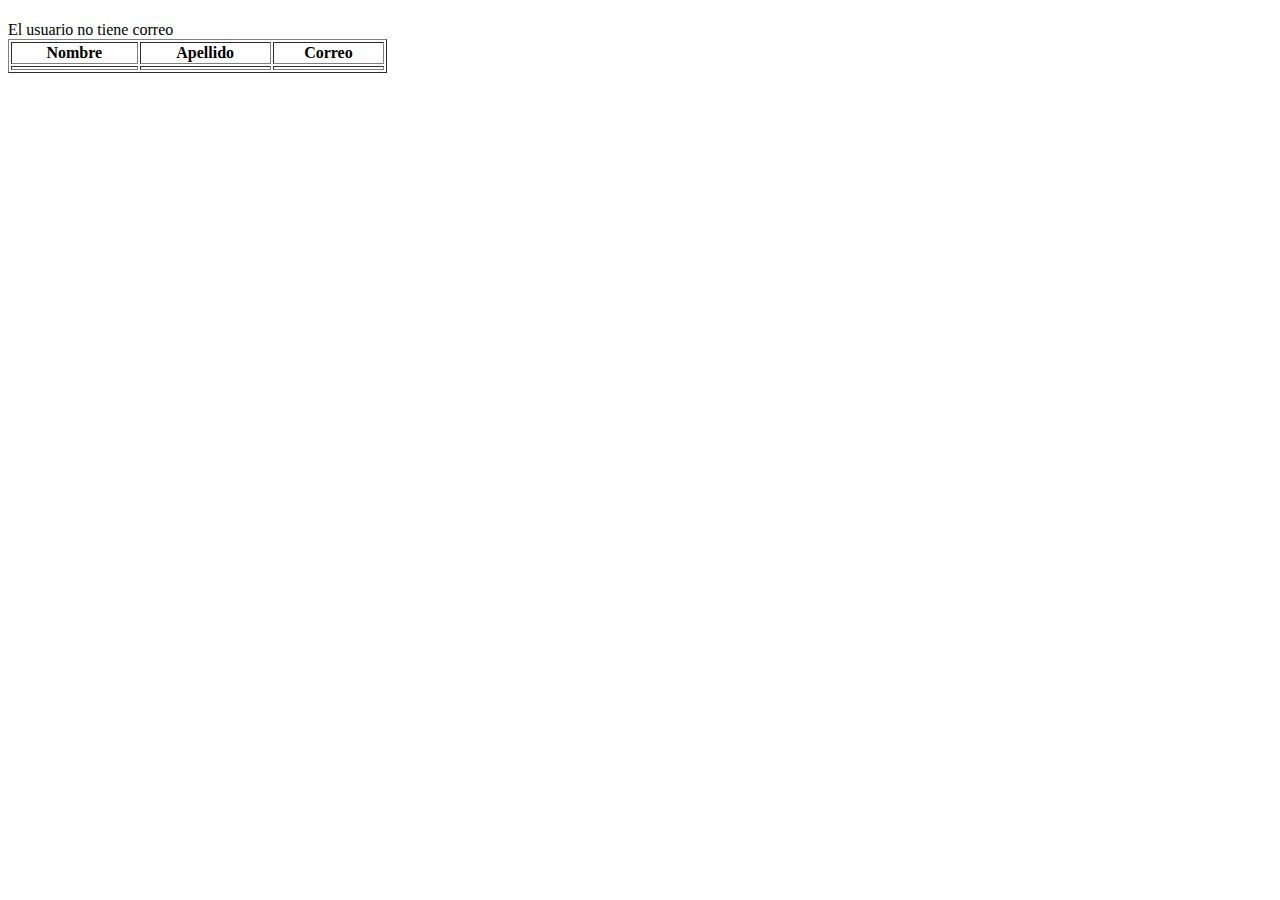
<file: src/main/resources/templates/index.html>
<!DOCTYPE html>
<html xmlns:th="http:/thymeleaf.org">
<head>
<meta charset="UTF-8" />
<title th:text="${titulo}"></title>
</head>
<body>
	<h1 th:text="${titulo}"></h1>
	
	<div th:text="${usuario.nombre}"></div>
	<div th:text="${usuario.apellido}"></div>
<!-- 	si existe un correo lo muestra -->
	<div th:if="${usuario.correo}" th:text="${usuario.correo}"></div>
<!-- 	si el correo es null muestra mensaje por defecto que le asignemos -->
	<div th:if="${usuario.correo == null}">El usuario no tiene correo</div>
		<!-- isEmpty verifica si está vacío, not es lo mismo que !, sólo se usa con resultados booleanos -->
	<table th:if="${not usuarios.isEmpty()}" border="1" width="30%">
		<thead>
			<tr>
				<th>Nombre</th>
				<th>Apellido</th>
				<th>Correo</th>
			</tr>
		</thead>
		<tbody>
			<!-- 		Se recorreo el array con un each (for each) -->
			<tr th:each="clientes : ${usuarios}">
				<!-- 			Se imprime los datos -->
				<td th:text=${clientes.nombre}></td>
				<td th:text=${clientes.apellido}></td>
				<td th:text=${clientes.correo}></td>
			</tr>
		</tbody>
	</table>
</body>
</html>
</file>
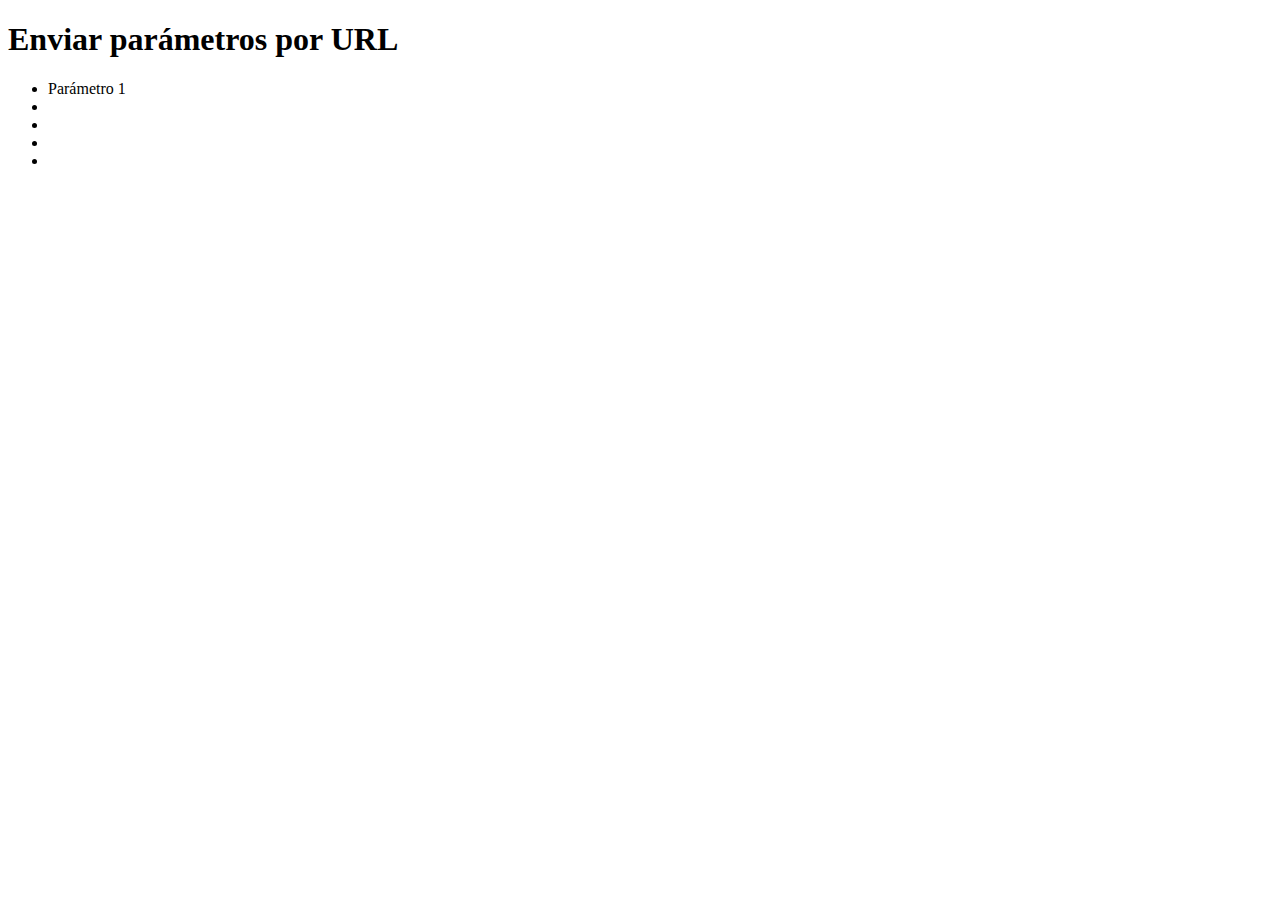
<file: src/main/resources/templates/parametros/index.html>
<!DOCTYPE html>
<html xmlns:th="http:/thymeleaf.org">
<head>
<meta charset="UTF-8" />
<title th:text="${cadena}"></title>
</head>
<body>
	<h1 th:text="${cadena}">Enviar parámetros por URL</h1>
	<ul>
		<li> <a th:href="@{/parametros/string(texto='Enviando dato desde index.html', numero = 1)}">Parámetro 1</a></li>
		<li></li>
		<li></li>
		<li></li>
		<li></li>
	</ul>


</body>
</html>
</file>
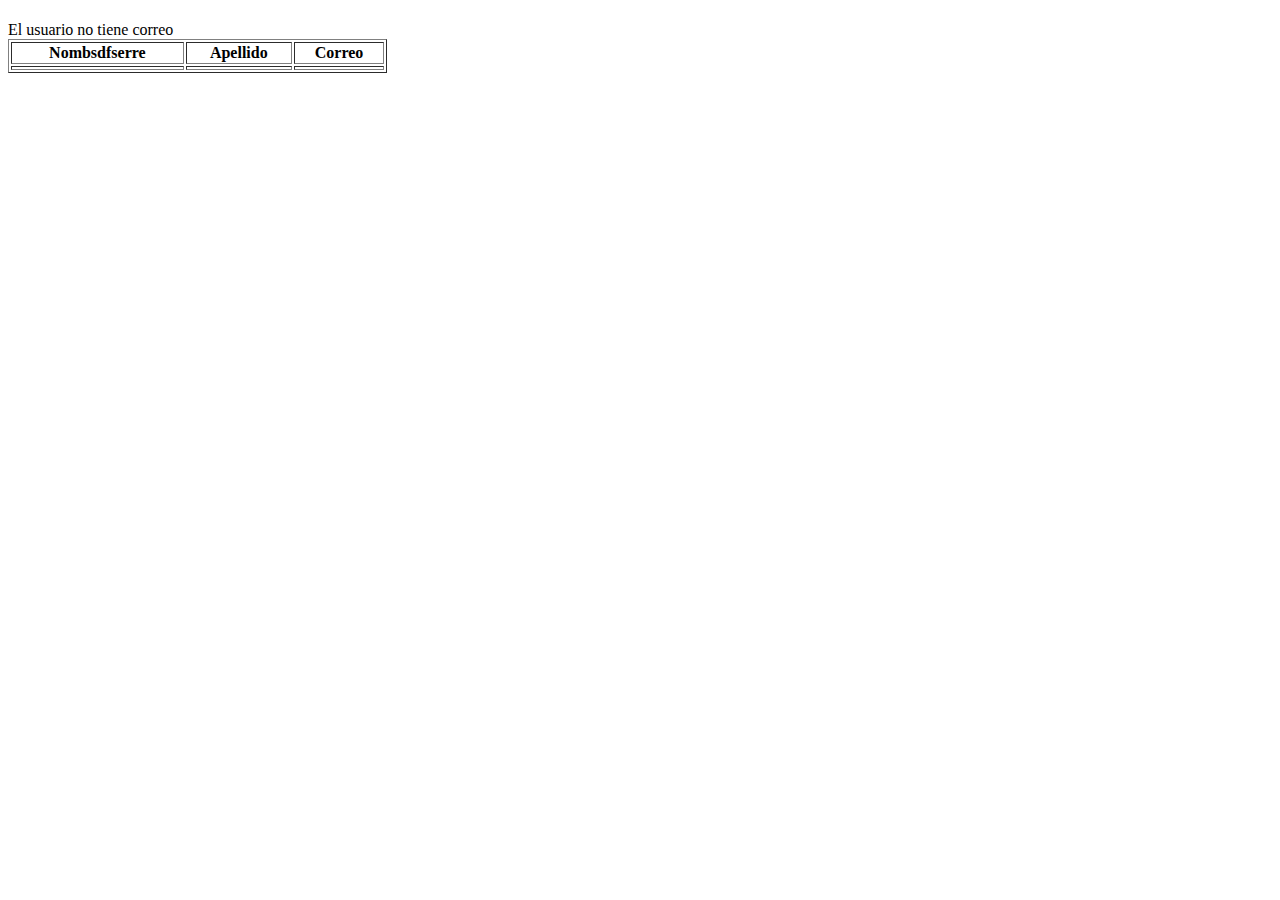
<file: src/main/resources/templates/principal/index.html>
<!DOCTYPE html>
<html xmlns:th="http:/thymeleaf.org">
<head>
<meta charset="UTF-8" />
<title th:text="${titulo}"></title>
</head>
<body>
	<h1 th:text="${titulo}"></h1>
	
	<div th:text="${usuario.nombre}"></div>
	<div th:text="${usuario.apellido}"></div>
<!-- 	si existe un correo lo muestra -->
	<div th:if="${usuario.correo}" th:text="${usuario.correo}"></div>
<!-- 	si el correo es null muestra mensaje por defecto que le asignemos -->
	<div th:if="${usuario.correo == null}">El usuario no tiene correo</div>
		<!-- isEmpty verifica si está vacío, not es lo mismo que !, sólo se usa con resultados booleanos -->
	<table th:if="${not usuarios.isEmpty()}" border="1" width="30%">
		<thead>
			<tr>
				<th>Nombsdfserre</th>
				<th>Apellido</th>
				<th>Correo</th>
			</tr>
		</thead>
		<tbody>
			<!-- 		Se recorreo el array con un each (for each) -->
			<tr th:each="clientes : ${usuarios}">
				<!-- 			Se imprime los datos -->
				<td th:text=${clientes.nombre}></td>
				<td th:text=${clientes.apellido}></td>
				<td th:text=${clientes.correo}></td>
			</tr>
		</tbody>
	</table>
</body>
</html>
</file>
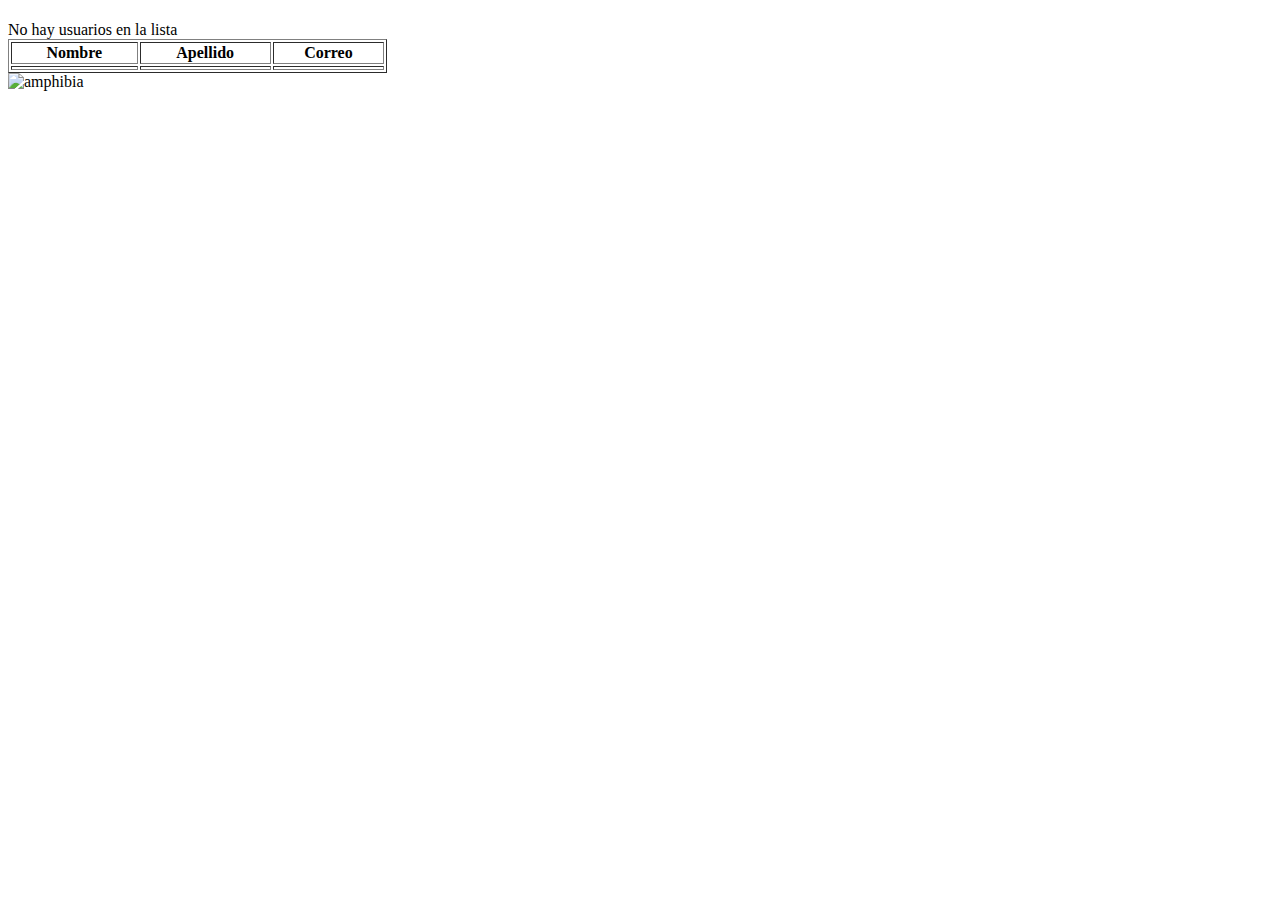
<file: src/main/resources/templates/listado.html>
<!DOCTYPE html>
<html xmlns:th="http:/thymeleaf.org">
<head>
<meta charset="UTF-8" />
<link rel="stylesheet" type="text/css" th:href="@{/css/style.css}"></link>
<title th:text="${titulo}"></title>
<style type="text/css">
table td {
	text-align: center;
}
</style>
</head>
<body>
	<h1 class="titulo" th:text="${titulo}"></h1>

	<div th:if="${usuarios.size==0}">No hay usuarios en la lista</div>
	<!-- 	.size tamaño array -->
	<div th:if="${usuarios.size>0}" th:text=${usuarios.size}></div>
	<div class="container">
		<div>
			<!-- isEmpty verifica si está vacío, not es lo mismo que !, sólo se usa con resultados booleanos -->
			<table th:if="${not usuarios.isEmpty()}" border="1" width="30%">
				<thead>
					<tr>
						<th>Nombre</th>
						<th>Apellido</th>
						<th>Correo</th>
					</tr>
				</thead>
				<tbody>
					<!-- 		Se recorreo el array con un each (for each) -->
					<tr th:each="clientes : ${usuarios}">
						<!-- 			Se imprime los datos -->
						<td th:text=${clientes.nombre}></td>
						<td th:text=${clientes.apellido}></td>
						<td th:text=${clientes.correo}></td>
					</tr>
				</tbody>
			</table>
		</div>
		<div>
			<img alt="amphibia" th:src="@{/images/amphibia.jpg}" width="50%">
		</div>
	</div>
</body>
</html>
</file>
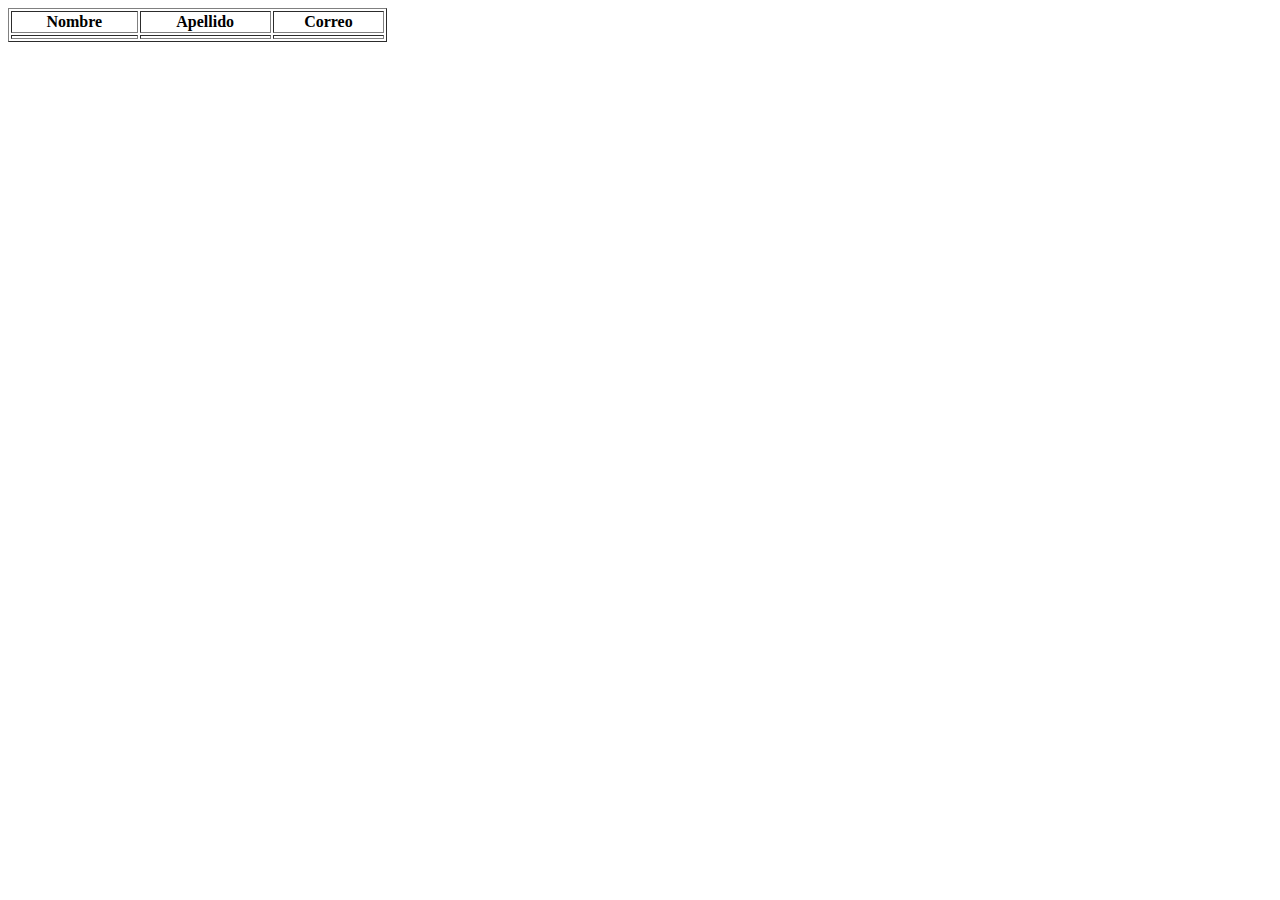
<file: src/main/resources/templates/tabladatos.html>
<!DOCTYPE html>
<html>
<head>
<meta charset="ISO-8859-1">
<title>Insert title here</title>
</head>
<body>
	<div>
	<div th:text="${titulo}" style="margin:5px"></div>
		<!-- isEmpty verifica si est� vac�o, not es lo mismo que !, s�lo se usa con resultados booleanos -->
		<table th:if="${not usuarios.isEmpty()}" border="1" width="30%">
			<thead>
				<tr>
					<th>Nombre</th>
					<th>Apellido</th>
					<th>Correo</th>
				</tr>
			</thead>
			<tbody>
				<!-- 		Se recorreo el array con un each (for each) -->
				<tr th:each="clientes : ${usuarios}">
					<!-- 			Se imprime los datos -->
					<td th:text=${clientes.nombre}></td>
					<td th:text=${clientes.apellido}></td>
					<td th:text=${clientes.correo}></td>
				</tr>
			</tbody>
		</table>
	</div>
</body>
</html>
</file>
